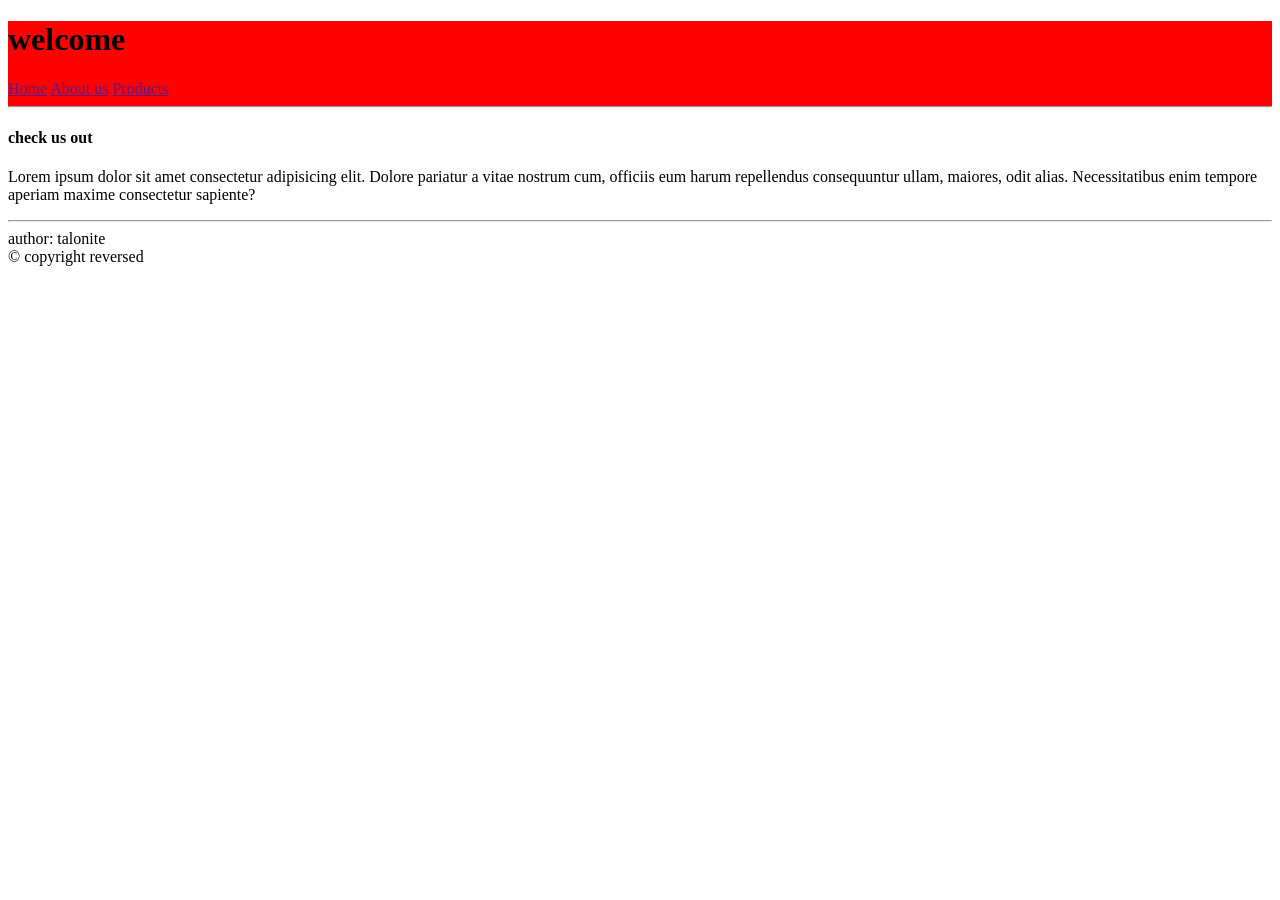
<file: web/hello.html>
<!DOCTYPE html>
<html lang="en">
<head>
   <title>hello</title>
</head>
<body>
    <header style="background-color: red;">
        <h1>welcome</h1>
        <a href = "">Home</a>
        <a href="">About us</a>
        <a href="">Products</a>
        <hr>

    </header>

    <main>


    </main>
    <h4>check us out</h4>
    <p>Lorem ipsum dolor sit amet consectetur adipisicing elit. Dolore pariatur a vitae nostrum cum, officiis eum harum repellendus consequuntur ullam, maiores, odit alias. Necessitatibus enim tempore aperiam maxime consectetur sapiente?</p>

    <footer>
        <hr>
        author: talonite<br>
        &copy; copyright reversed<br>

    </footer>
    
</body>
</html>
</file>
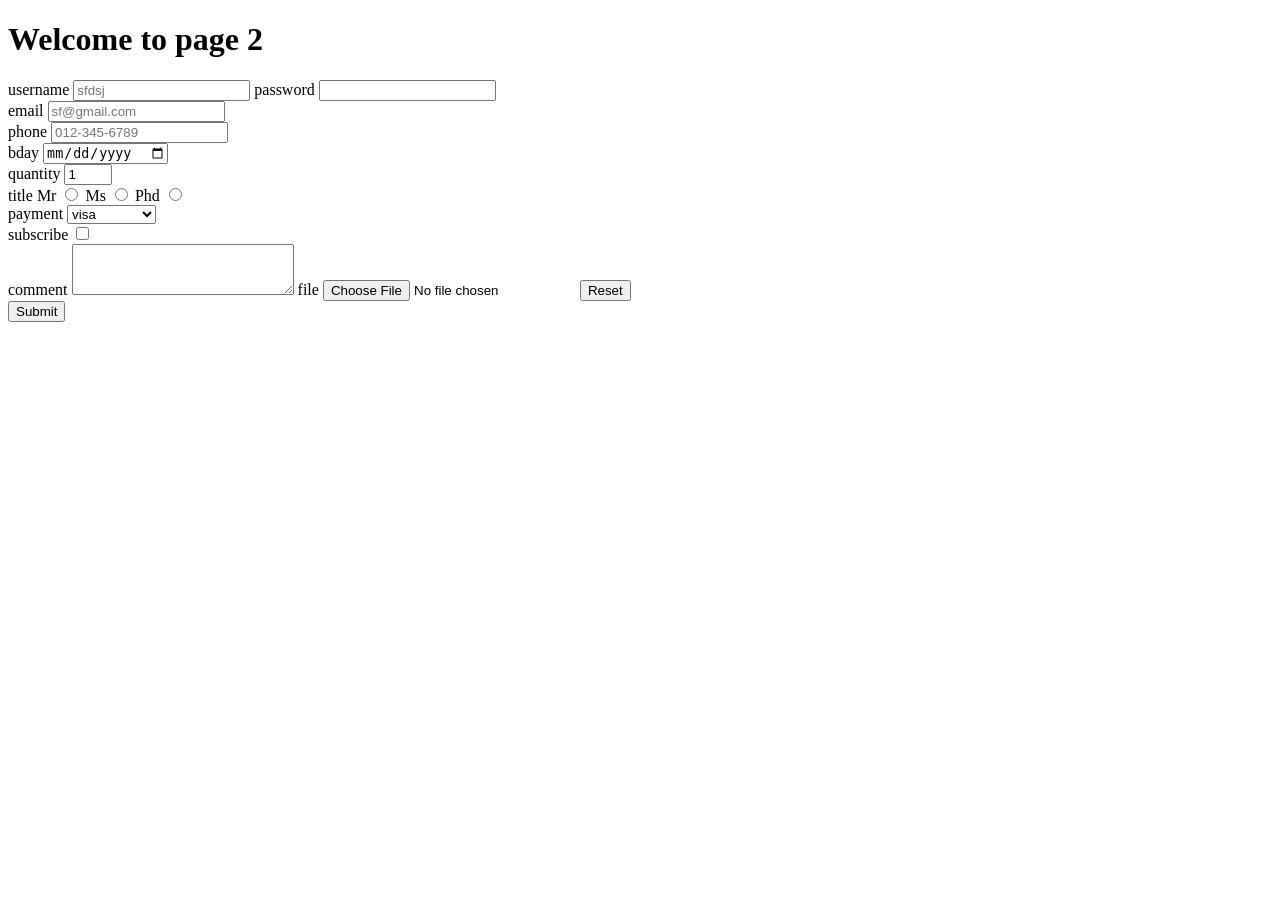
<file: web/page2.html>
<!DOCTYPE html>
<html lang="en">
<head>
    <meta charset="UTF-8">
    <meta name="viewport" content="width=device-width, initial-scale=1.0">
    <title>Document</title>
</head>
<body>
    <header>
        <h1>Welcome to page 2</h1>
        
    </header>
    <form action ="" method = "post">
        <label for="username">username</lable>
        <input type = "text" id="username" placeholder="sfdsj" required minlength="6" maxlength="15">

        <label  for="password">password</lable>
        <input type = "password" id="password" required><br>


        <label  for="email">email</lable>
        <input type="email" id="email" placeholder="sf@gmail.com"><br>

        <label  for="phone">phone</lable>
        <input type="tel" id="phone" placeholder="012-345-6789" patter = "[0-9]{3}-[0-9]{3}-[0-9]{3}"><br>

        <label  for="bday">bday</lable>
        <input type="date" id="bday"><br>

        <label  for="quantity">quantity</lable>
        <input type="number" id="quantity" min="0" max="99" value="1"><br>

        <label for="title" >title</label>

        <label for="Mr" >Mr</label>
        <input type="radio" id="Mr" value="Mr" name="title">
        
        <label for="Ms" >Ms</label>
        <input type="radio" id="Ms" value="Ms" name="title">

        <label for="PHd" >Phd</label>
        <input type="radio" id="PHd" value="PHd" name="title"><br>


        <label for="payment" >payment</label>
        <select id = "payment">
            <option value="visa">visa</option>
            <option value = "mastercard">mastercard</option>
        </select><br>

        <label for="subscribe">subscribe</label>
        <input type="checkbox" id="subscribe"><br>
        
        <label for="comment">comment</label>
        <textarea name="comment" rows="3" cols="25" ></textarea>

        <label for="file">file</label>
        <input type ="file" id="file" >
        <input type="reset"><br>
        <input type="submit">

    </form>

    <footer></footer>
</body>
</html>
</file>
